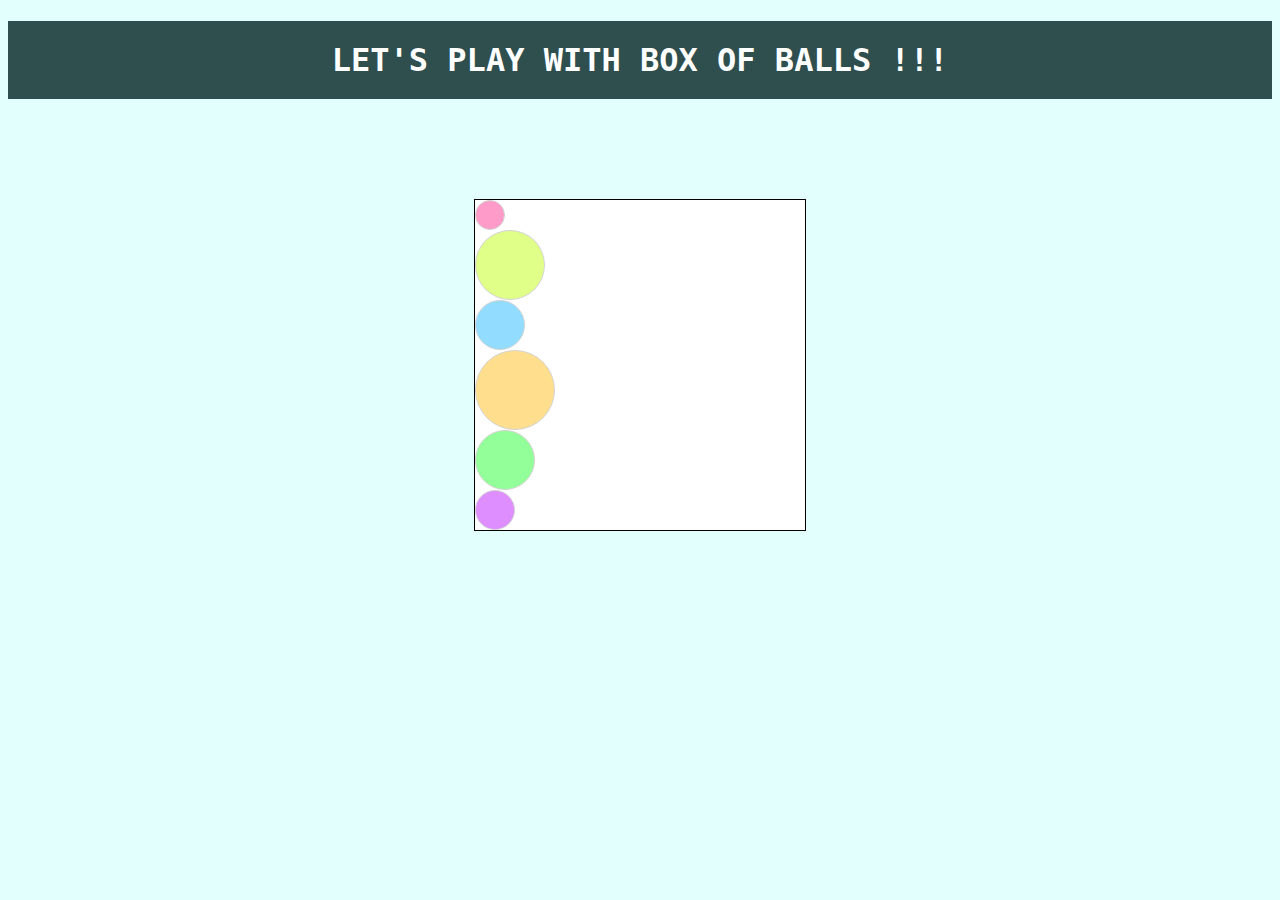
<file: blogs/flex.html>
<!DOCTYPE html>
<html>
<head>
    <title> Box Of Balls </title>
    <link rel="stylesheet"  type="text/css" href="flstyle.css">
</head>
<body>

    <header>
        <h1> Let's play with box of balls &excl;&excl;&excl; </h1>
    </header>

    <div id="box">
        <div id="ball1"></div>
        <div id="ball2"></div>
        <div id="ball3"></div>
        <div id="ball4"></div>
        <div id="ball5"></div>
        <div id="ball6"></div>
    </div>

</body>
</html>
</file>
<file: blogs/flstyle.css>
body {
    font-family: monospace;
    background-color: #e2fffd;
}

h1 {
    text-transform: uppercase;
    color: white;
    background-color: darkslategrey;
    padding: 20px;
    text-align: center;
    font-size: 2rem;
}

#box {
    width: 330px;
    height: 330px;
    background-color: #ffffff;
    margin: 100px auto;
    border: 1px solid black;
    display: flex;
    flex-direction: row-reverse;
    flex-direction: column-reverse;
}

#box div {
    border-radius: 50%;
    border: 1px solid lightgrey;
    box-sizing: border-box;
}

#ball1 {
    height: 30px;
    width: 30px;
    background-color: #ff9bc9;
    order: 70;
}

#ball2 {
    height: 40px;
    width: 40px;
    background-color: #df8eff;
    order: 0;
}

#ball3 {
    height: 50px;
    width: 50px;
    background-color: #91dcff;
    order: 50;
}

#ball4 {
    height: 60px;
    width: 60px;
    background-color: #93ff99;
    order: 10;
}

#ball5 {
    height: 70px;
    width: 70px;
    background-color: #dfff89;
    order: 60;
}

#ball6 {
    height: 80px;
    width: 80px;
    background-color: #ffdf8e;
    order: 10;
}
</file>
